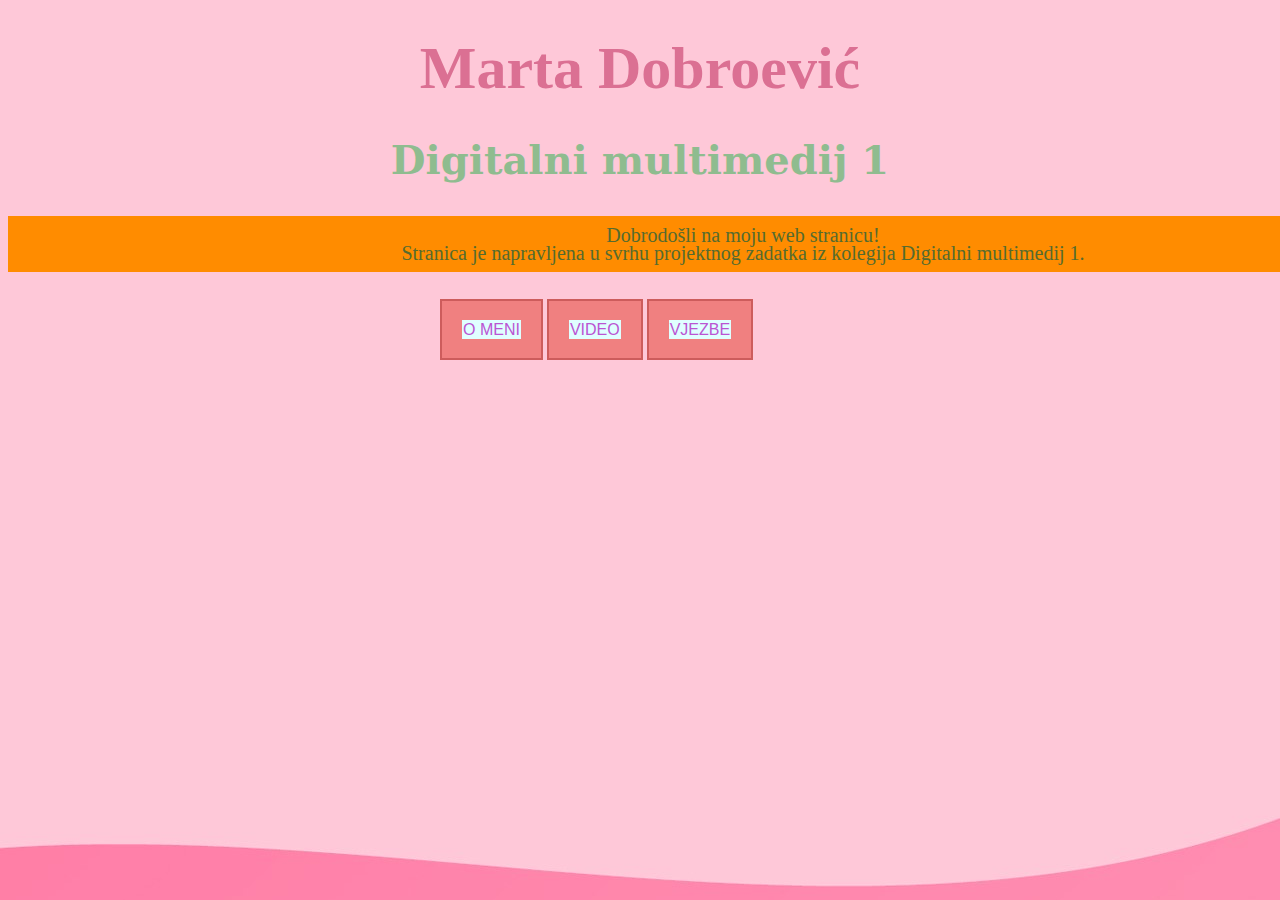
<file: index.html>
<!doctype html>
<html>
<head>
<meta charset="utf-8">
<title>index.html</title>
	<link rel="stylesheet"  href="stil.css">
</head>
	<div class="container">
<h1><span class="font2">Marta Dobroević</span> </h1>
    <h2>Digitalni multimedij 1</h2>
	<p>Dobrodošli na moju web stranicu! </br>
	Stranica je napravljena u svrhu projektnog zadatka iz kolegija Digitalni multimedij 1.</p>
	</div>
<body>
<nav>
	<ul>
		<li><a href="o_meni.html">O meni</a></li>
		<li><a href="video.html">Video</a></li>
		<li><a href="vjezbe.html">Vjezbe</a></li>
	</ul>
</nav></body>
</html>
</file>
<file: stil.css>
@charset "utf-8";
/* CSS Document */
p {
	color:darkolivegreen;
	font-family:Cambria, "Hoefler Text", "Liberation Serif", Times, "Times New Roman", "serif";
	font-size: 20px;
	line-height: 18px;
	width: 1450px;
	background-color:darkorange;
	padding: 10px;
}
ul {	padding:20px; 
			margin-left: auto; 
			margin-right:auto;  
			width: 400px;
			} 
	li {	display:inline; 
			background-color:LightCoral;
			padding:20px;
			border: 2px solid IndianRed;
		}
	li:active {background-color:IndianRed;}
li a {	color:white; 
			font-family: "Montserrat", sans-serif; 
			text-transform: uppercase;
			}
	li a:link {text-decoration:none;}
	li a:hover {text-decoration:underline;}
a:link {
	color:mediumorchid;
	background-color:lightcyan;
	padding: 1px;
	line-height: 35px;
	border: 0px solid #000000;
}
.container {
    text-align: center;
}
h1 {font-size: 50px}
h2 {font-size: 40px}
h1 {font-family:Constantia, "Lucida Bright", "DejaVu Serif", Georgia, "serif";
	color:darkcyan;
}
h2 {font-family: Constantia, "Lucida Bright", "DejaVu Serif", Georgia, "serif";
color:darkseagreen;}
h3 {font-family: Constantia, "Lucida Bright", "DejaVu Serif", Georgia, "serif";
color: aquamarine;
font-size: 30px;}
.font2 {
  font-family: MartaDobroevic;
	color: palevioletred;
	font-size: 60px;
}
body {background-image: url("93089.jpg")}
</file>
